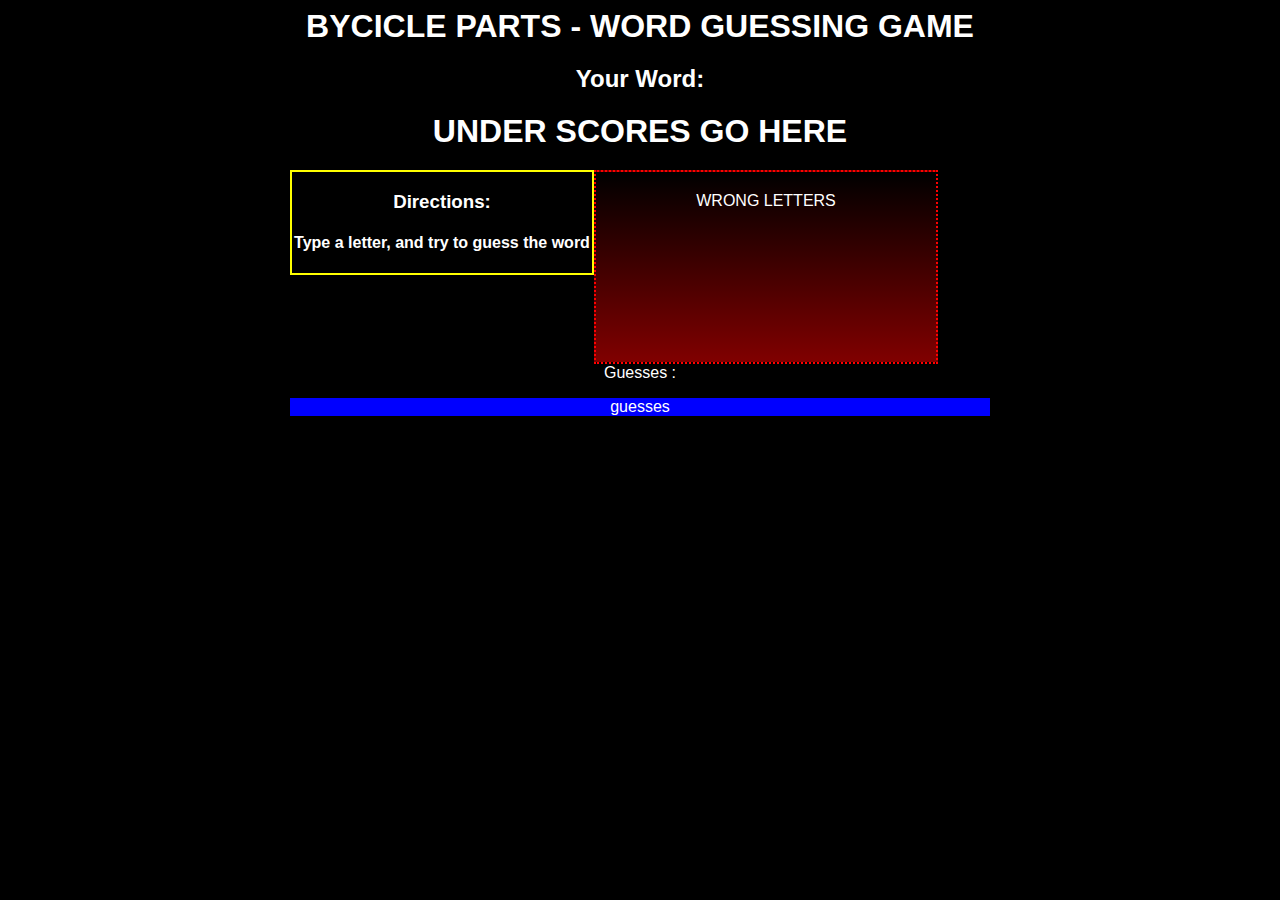
<file: index.html>
<!DOCTYPE html>
<html>

<head>
    <meta charset="utf-8" />
    <meta http-equiv="X-UA-Compatible" content="IE=edge">
    <title>Page Title</title>
    <meta name="viewport" content="width=device-width, initial-scale=1">
    <link rel="stylesheet" type="text/css" media="screen" href="assets/style.css" />
    <script src="assets/javascript.js"></script>
</head>

<body>

    <h1> BYCICLE PARTS - WORD GUESSING GAME</h1>
    <div class="content">


        <h2>Your Word:</h2>
        <h1 id="under_scores">
            <strong>UNDER SCORES GO HERE</strong>
        </h1>
        <div class="big box">
            <div class="directions">
                <h3> Directions:</h3>
                <h4>Type a letter, and try to guess the word
                </h4>

            </div>
            <div id="trash">WRONG LETTERS
                <p id="wrong_letters">
                </p>
            </div>
        </div>
        <div class=s cores>
            <p id="test"> Guesses :
            </p>
            <p id="guesses_left"> guesses
            </p>

        </div>
    </div>
</body>

</html>
</file>
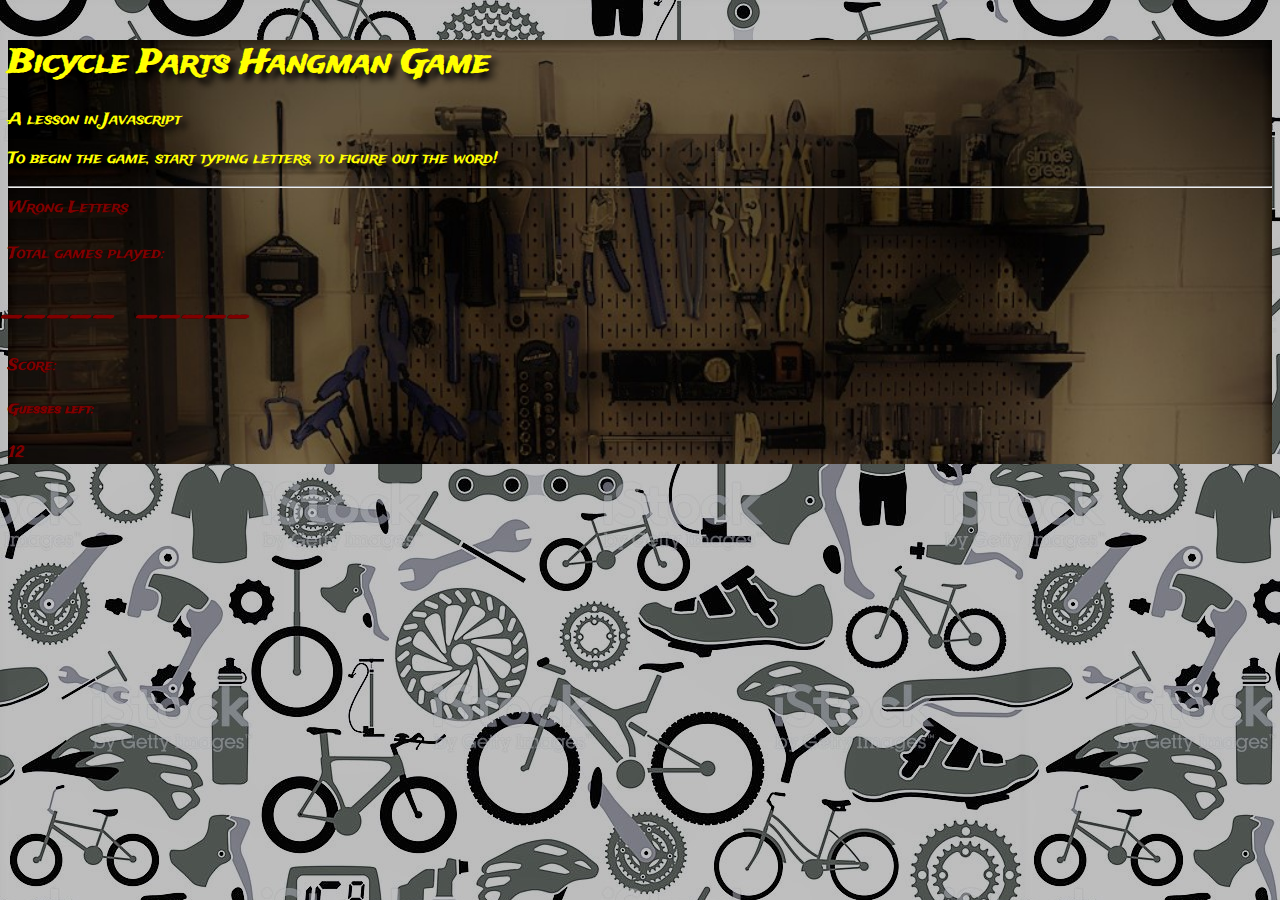
<file: newlayout.html>
<!DOCTYPE html>
<html>

<head>
    <meta charset="utf-8" />
    <meta http-equiv="X-UA-Compatible" content="IE=edge">
    <title>Mark's Hangman Game</title>
    <meta name="viewport" content="width=device-width, initial-scale=1">
    <link rel="stylesheet" href="https://stackpath.bootstrapcdn.com/bootstrap/4.1.0/css/bootstrap.min.css" integrity="sha384-9gVQ4dYFwwWSjIDZnLEWnxCjeSWFphJiwGPXr1jddIhOegiu1FwO5qRGvFXOdJZ4"
        crossorigin="anonymous">
    <link rel="stylesheet" type="text/css" media="screen" href="assets/newSTyle.css" />

    <link href="https://fonts.googleapis.com/css?family=Trade+Winds" rel="stylesheet">
</head>

<body>
    <div class="container">
        <div class="jumbotron border">
            <h1 class="display-4 text-center">Bicycle Parts Hangman Game</h1>
            <p class="lead text-center">A lesson in Javascript</p>
            <p>To begin the game, start typing letters, to figure out the word!</p>
            <hr class="my-4">
            <div class="row">
                <div class="col-lg-3">
                    <div class="card text-center">
                        <div class="card-header">
                            Wrong Letters
                        </div>
                        <div class="card-body">
                            <h5 class="card-title" id="wrong_letters"></h5>
                        </div>
                        <div class="card-footer text-muted">
                            Total games played:
                            <p> </p>
                        </div>
                    </div>

                </div>
                <div class="col-lg-6">
                    <h1 class="card alert alert-danger text-center w-100 h-75" id="under_scores" role="alert">
                        Start by Typing!
                    </h1>

                </div>
                <div class="col-lg-3">
                    <div class="card text-center">
                        <div class="card-header">
                            Score:
                        </div>
                        <div class="card-body">
                            <h5 class="card-title">Guesses left: </h5>
                            <p class="card-text" id="guesses_left">G</p>

                        </div>
                    </div>

                </div>
            </div>

        </div>
    </div>


    <script src="assets/javascript.js"></script>
</body>

</html>
</file>
<file: assets/style.css>
body {
    background:black;
    color:white;
    text-align: "center";
    font-family: Verdana, Geneva, Tahoma, sans-serif;
}
h1 {
    max-width: 700px;
    margin:auto;
    text-align: center;
}
.content{
    max-width: 700px;
    margin:auto;
    text-align: center;
}
.directions{
    
    border-style: solid;
    border-color:yellow;
    border-width: 2px;
    width:300px;
    
    float: left;
    margin-top: 20px;/* 
    min-height: 200px;
    background-color: #cccccc;
    background-image: linear-gradient(black, maroon); */
}
#trash{
    float: left;
    background-color: #cccccc;
    background-image: linear-gradient(black, maroon);
    padding:20px;
    vertical-align: center;
    margin-top: 20px;
    border-style: dotted;
    border-color: red;
    border-width:2px;
    min-height: 150px;
    width:300px;
    

}
#under-scores{
    color: violet;
    font-weight: 400;
}
#guesses_left {
    background:blue;
}
</file>
<file: assets/newSTyle.css>
body{
    background-image: url(../assets/images/background.jpg) !important;
    background-repeat: repeat; 
    

}
.jumbotron{
    border-width:4px;
    color: yellow;
    text-shadow: black 0.4em 0.4em 0.4em;

    font-family: 'Trade Winds', cursive;
    margin-top:40px;
    background-image: url(../assets/images/tools_and_bench.jpg);
    background-size:cover;
    background-repeat:none;

}
.card{color:maroon;
    text-shadow: black 0 0 0;

    font-family: 'Trade Winds', cursive;
}
</file>
